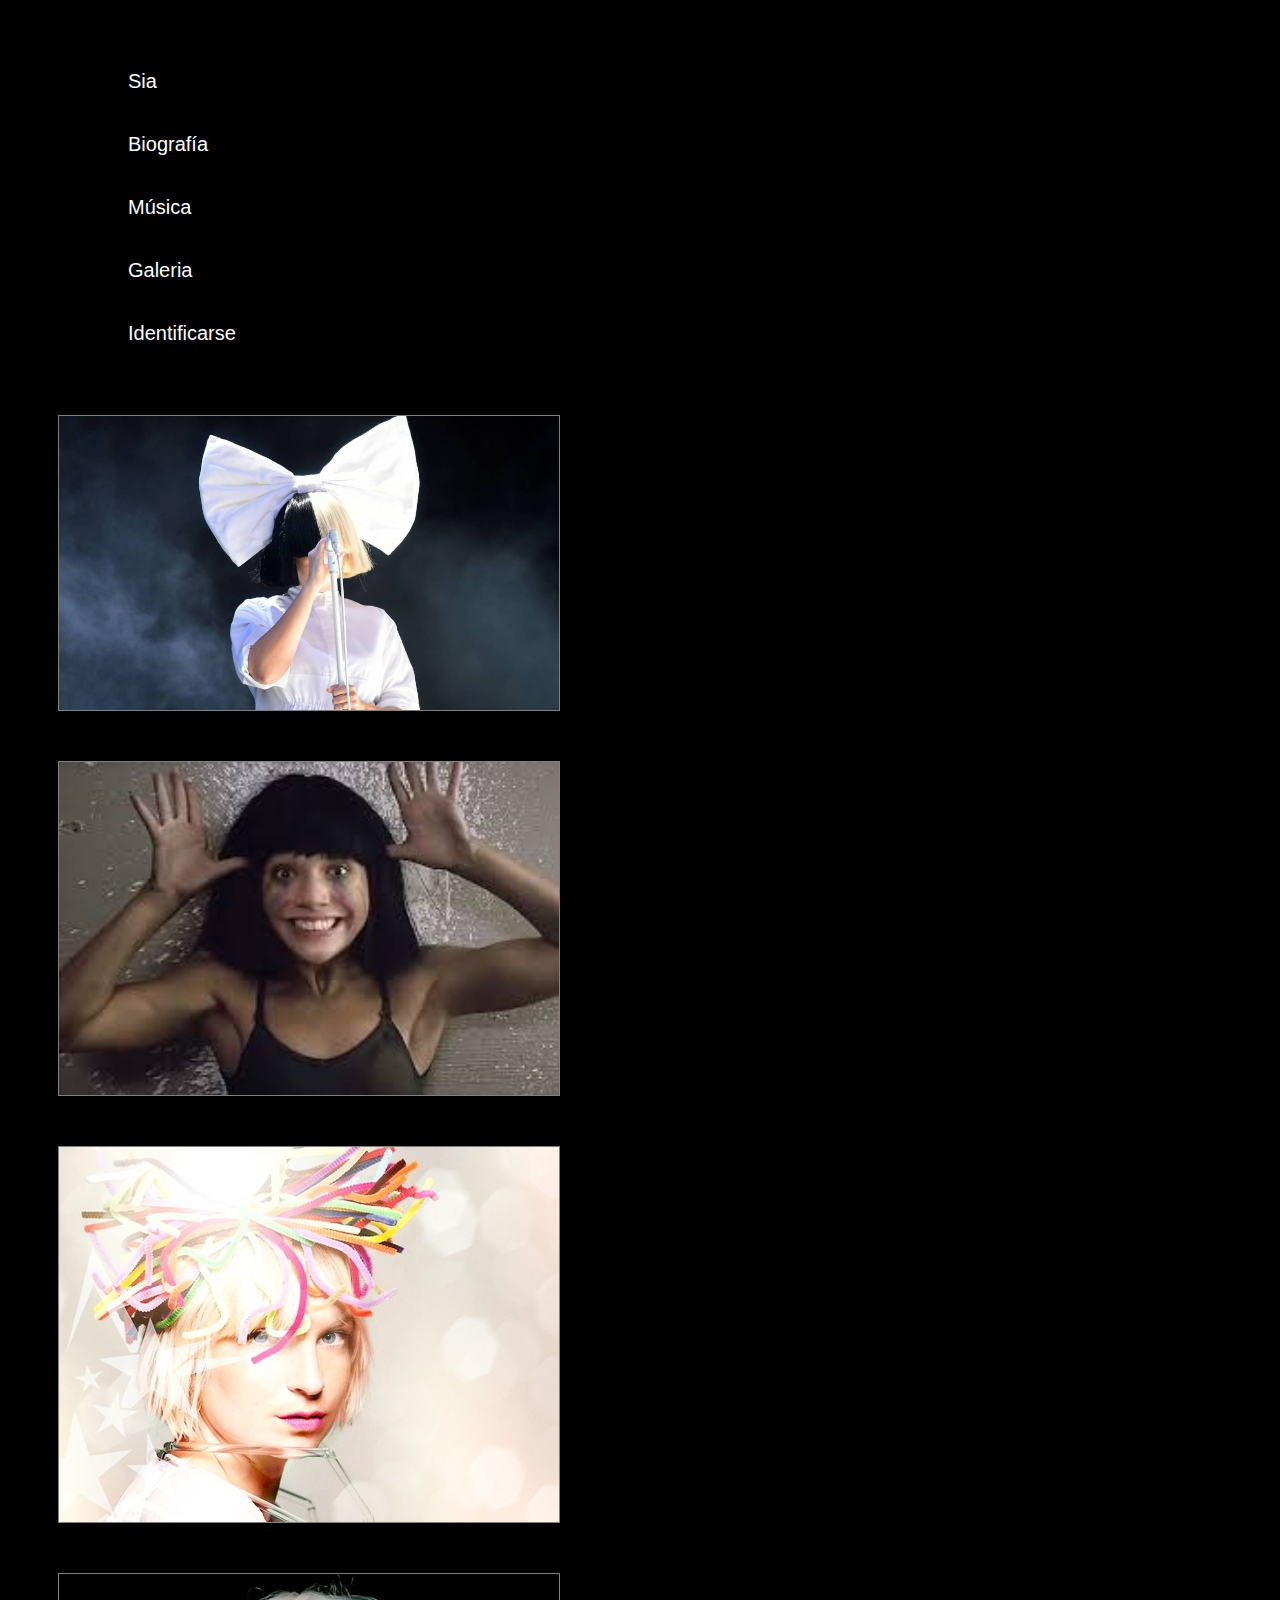
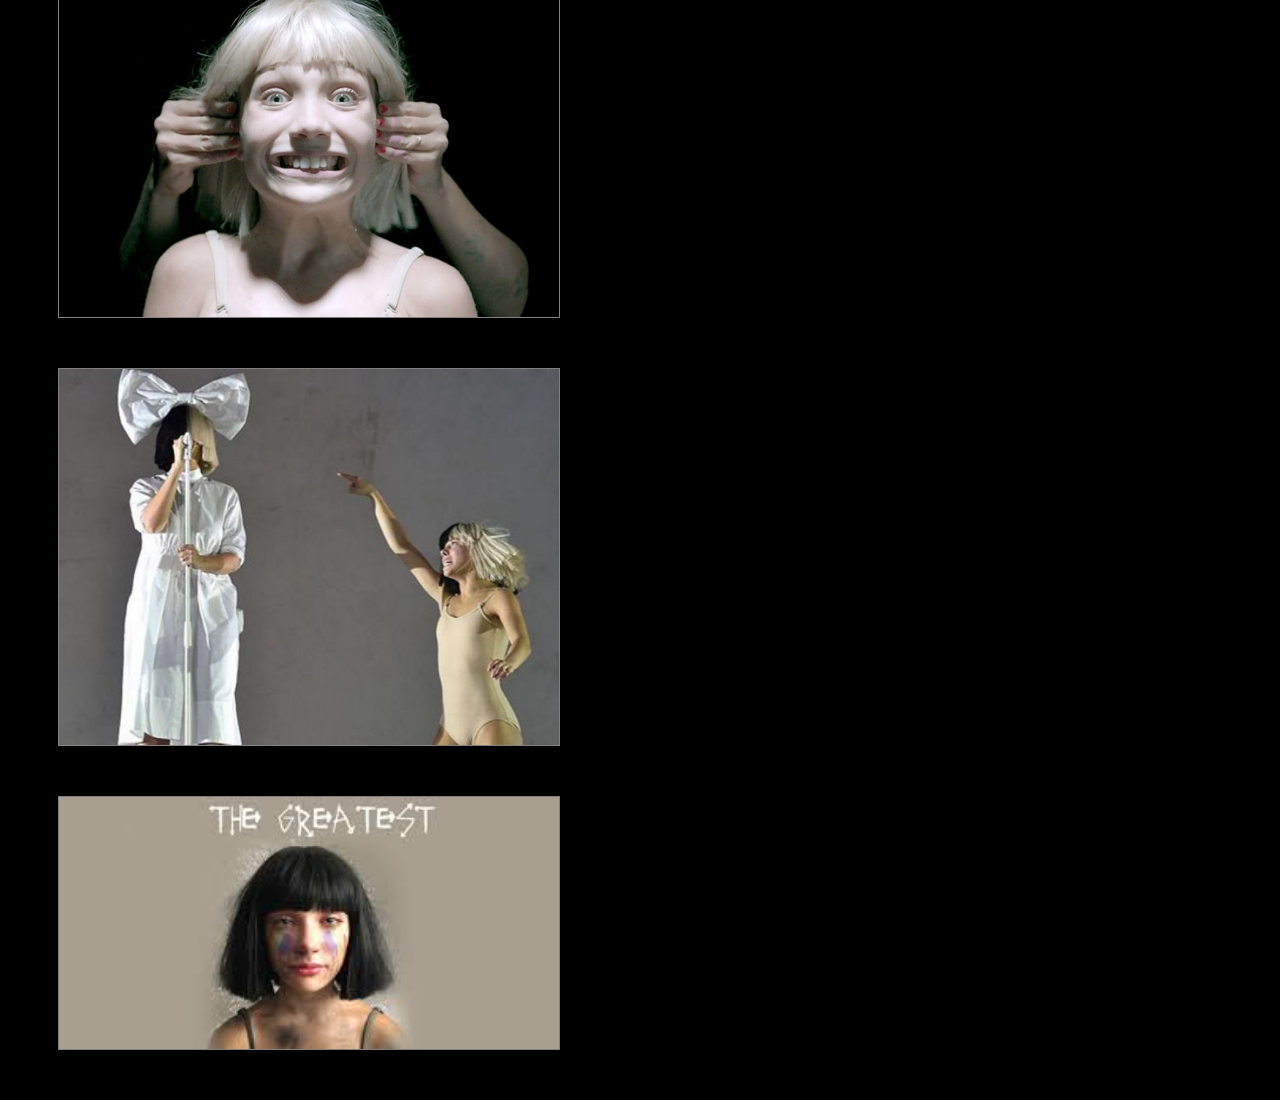
<file: paginas/galeria.html>
<!DOCTYPE html PUBLIC "-//W3C//DTD XHTML 1.0 Transitional//EN" "http://www.w3.org/TR/xhtml1/DTD/xhtml1-transitional.dtd">
<html xmlns="http://www.w3.org/1999/xhtml">

<head>
<meta http-equiv="Content-Type" content="text/html; charset=UTF-8" />
<title>Galeria</title>
<link rel="stylesheet" href="https://maxcdn.bootstrapcdn.com/bootstrap/4.0.0-beta.2/css/bootstrap.min.css" integrity="sha384-PsH8R72JQ3SOdhVi3uxftmaW6Vc51MKb0q5P2rRUpPvrszuE4W1povHYgTpBfshb" crossorigin="anonymous">
<link href="../estilo/estilo.css" rel="stylesheet" type="text/css" title="Mi estilo" />

</head>

<body id=biografia>
  <div class="row">
    <div class="encabezado col-sm-2">
      <a id=menu href="../index.html">Sia</a>
      <a id=menu href="biografia.html">Biografía</a>
      <a id=menu href="#">Música</a>
      <a id=menu href="galeria.html">Galeria</a>
      <a id=menu href="identificarse.html">Identificarse</a>
    </div>



  <div class="item col-sm-4">
      <img src="../imagenes/imagen1.jpg">
  </div>
  <div class="item col-sm-4">
      <img src="../imagenes/imagen6.jpg">
  </div>
  <div class="item col-sm-4">
      <img src="../imagenes/imagen3.jpg">
  </div>
  <div class="item col-sm-4">
      <img src="../imagenes/imagen2.jpg">
  </div>
  <div class="item col-sm-4">
      <img src="../imagenes/imagen5.jpeg">
  </div>
  <div class="item col-sm-4">
      <img src="../imagenes/imagen4.jpg">
    </div>


</div>





      </div>
      </div>

  </div>



</body>
</html>
</file>
<file: estilo/estilo.css>
/*Principal*/
body {
     background-color: black;
     background-repeat: no-repeat;
     background-position:top;

}

#gif {
  background-image: url("../imagenes/inicio.gif");
}
.encabezado {

  background-color: inherit;
  margin: 50px 0px;
  padding-left: 100px;
  width: 200px;
}

.encabezado a {
text-decoration: none;
display: block;
padding: 20px;
color: white;
font-size: 20px;

}

.encabezado a:hover {
background-color: white;
color: black;
}

h1 {
  color: white;
  text-align: center;
  margin: 400px 600px;
  width: 10%;
  font-family: "Arial", sans-serif;
  }


  }
  /*Biografia*/
  #biografia{
    color: white;
    background-color: black;
  }

img {
  margin-left: 100px;
  display: block;
}

p
  {
    color: white;
    margin: 50px 100px;
    border-style: solid;
    border-color: grey;
    font-family: "Arial";
    text-align: justify;
    letter-spacing: 2px;
    text-indent: 50px;
}


  /*Formulario (Identificarse)*/
  form{
  	width: 40%;
  	margin: 150px 200px;
    background-color: grey;
    back


  }

  div{
  	margin: 5px auto;
  }

  div label{
  	width: 35%;
  	float: left;
    color: white;
    font-family: "Arial";
    padding-left: 12px
  }

  h3 {
  color: black;
  text-align: center;
  margin: 30px 20px;
  }

  .botones{
    padding-top: 50px;
    padding-bottom: 25px;
  	width: 35%;
  	margin: 0 auto;
    font-family:serif;

  }
  .colorboton{
  	background-color: white;
    width: 40%;
    height: 30%;

  }

  /*Galeria*/
  body {
    font-family: sans-serif;
}

.item img {
    border: 1px solid grey;
    width: 500px;
    margin: 50px 50px 50px 50px;

}
</file>
